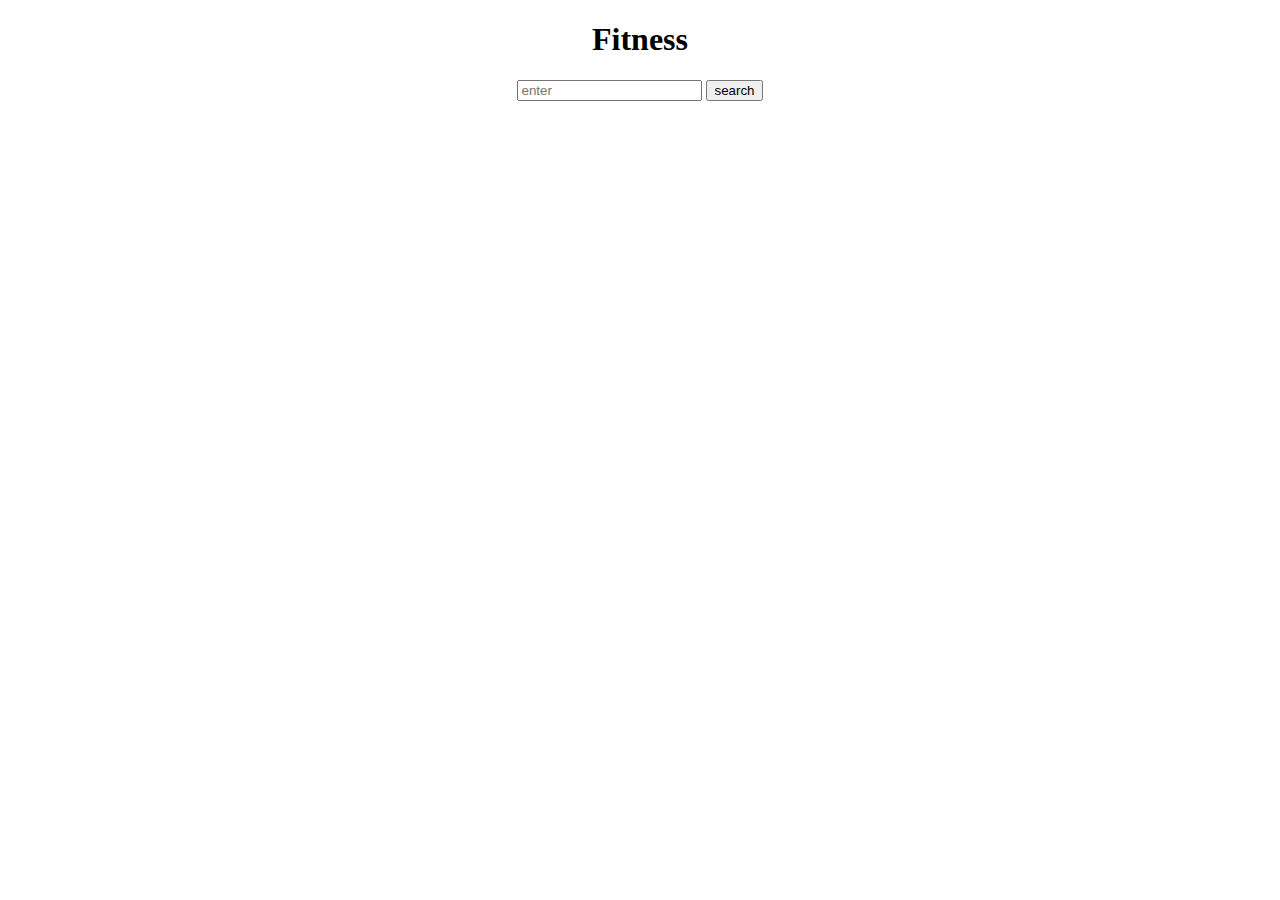
<file: index.html>
<!DOCTYPE html>
<html lang="en">
<head>
    <meta charset="UTF-8">
    <meta http-equiv="X-UA-Compatible" content="IE=edge">
    <meta name="viewport" content="width=device-width, initial-scale=1.0">
    <title>Document</title>
    <link rel="stylesheet" href="css/index.css">
    <script src="js/index.js"></script>
</head>
<body>
    <div id="container">
        <h1>Fitness</h1>
        <form id="form">
            <input type="text" id="inputForm" placeholder="enter">
            <input type="submit" value="search">
        </form>
        <div id="routine">
        </div >
        <div id="muscle">
        </div>
        
        <div id="exercise">
        </div>
        <div id="filteredExercises">

        </div>
    </div>
</body>
</html>
</file>
<file: css/index.css>
div > h1 {
    text-align: center;
}
#form{
    text-align: center;
}
#muscleCards {
    width: 60%;
    left: 20%;
    right: 20%;
    margin: auto;
}
.muscleGroup {
    border: black solid 2px;
    display: inline;
    width: 20%;
    height: 100%;
}
/* #push{
    text-align: center;
    
} */
</file>
